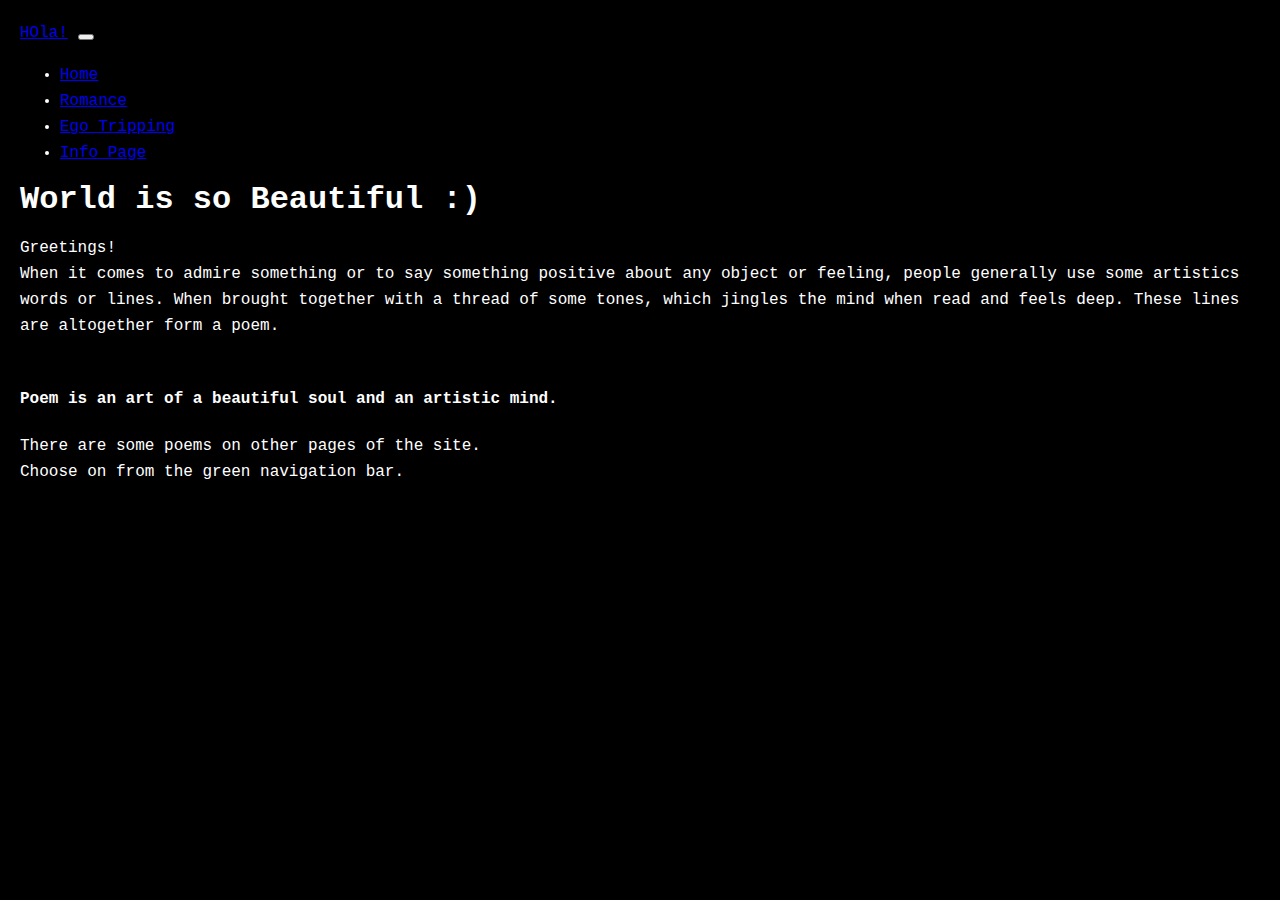
<file: index.html>
<!DOCTYPE html>
<html lang="en">
  <head>
  
    <title>Bootstrap Tutorial Sample Page</title>
    <meta charset="utf-8">
    <meta name="viewport" content="width=device-width, initial-scale=1">
    <link rel="stylesheet" href="https://stackpath.bootstrapcdn.com/bootstrap/4.1.3/css/bootstrap.min.css" integrity="sha384-MCw98/SFnGE8fJT3GXwEOngsV7Zt27NXFoaoApmYm81iuXoPkFOJwJ8ERdknLPMO" crossorigin="anonymous">
    <link rel="stylesheet" type="text/css" href="index_style.css">
  </head>
<body>


<script src="https://code.jquery.com/jquery-3.3.1.slim.min.js" integrity="sha384-q8i/X+965DzO0rT7abK41JStQIAqVgRVzpbzo5smXKp4YfRvH+8abtTE1Pi6jizo" crossorigin="anonymous"></script>
<script src="https://stackpath.bootstrapcdn.com/bootstrap/4.1.3/js/bootstrap.min.js" integrity="sha384-ChfqqxuZUCnJSK3+MXmPNIyE6ZbWh2IMqE241rYiqJxyMiZ6OW/JmZQ5stwEULTy" crossorigin="anonymous"></script>
 

<nav class="navbar navbar-expand-md">
  <a class="navbar-brand" href="#">HOla!</a>
  <button class="navbar-toggler navbar-dark" type="button" data-toggle="collapse" data-target="#main-navigation">
    <span class="navbar-toggler-icon"> </span>
  </button>
  <div class="collapse navbar-collapse" id="main-navigation">
    <ul class="navbar-nav">
      <li class="nav-item">
        <a class="nav-link" href="index.html">Home</a>
      </li>
      <li class="nav-item">
        <a class="nav-link" href="Poem1.html">Romance </a>
      </li>
      <li class="nav-item">
        <a class="nav-link" href="poem2.html">Ego Tripping</a>
      </li>
      <li class="nav-item">
        <a class="nav-link" href="info.html">Info Page</a>
      </li>
    </ul>
  </div>
</nav>	
    	<p>
    		<h1>World is so Beautiful :) </h1>
    		Greetings!</br>
    	  	
               When it comes to admire something or to say something positive about any object or 					feeling, people generally use some artistics words or lines. When brought together 					with a thread of some tones, which jingles the mind when read and feels deep. These 				lines are altogether form a poem.</br></br>    
           <h4>Poem is an art of a beautiful soul and an artistic mind.</h4>
          
           </p>
           <p>
              There are some poems on other pages of the site. </br> Choose on from the green navigation bar.
           </p>
    </body>
</html>
</file>
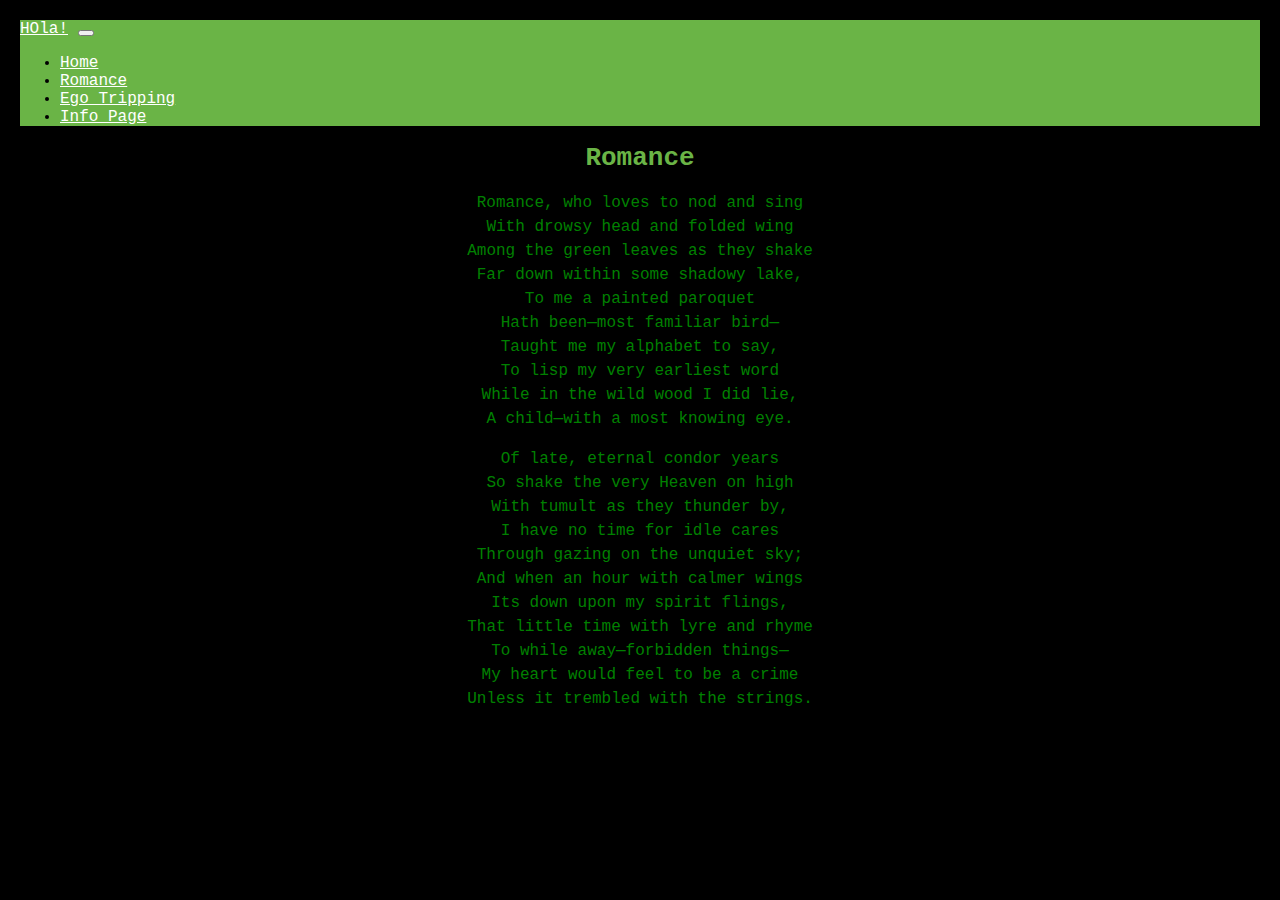
<file: Poem1.html>
<!DOCTYPE html>
<html lang="en">
  <head>
  
    <title>Bootstrap Tutorial Sample Page</title>
    <meta charset="utf-8">
    <meta name="viewport" content="width=device-width, initial-scale=1">
    <link rel="stylesheet" href="https://stackpath.bootstrapcdn.com/bootstrap/4.1.3/css/bootstrap.min.css" integrity="sha384-MCw98/SFnGE8fJT3GXwEOngsV7Zt27NXFoaoApmYm81iuXoPkFOJwJ8ERdknLPMO" crossorigin="anonymous">
    <link rel="stylesheet" type="text/css" href="poem1.css">
  </head>
<body>


<script src="https://code.jquery.com/jquery-3.3.1.slim.min.js" integrity="sha384-q8i/X+965DzO0rT7abK41JStQIAqVgRVzpbzo5smXKp4YfRvH+8abtTE1Pi6jizo" crossorigin="anonymous"></script>
<script src="https://stackpath.bootstrapcdn.com/bootstrap/4.1.3/js/bootstrap.min.js" integrity="sha384-ChfqqxuZUCnJSK3+MXmPNIyE6ZbWh2IMqE241rYiqJxyMiZ6OW/JmZQ5stwEULTy" crossorigin="anonymous"></script>
 

<nav class="navbar navbar-expand-md">
  <a class="navbar-brand" href="#">HOla!</a>
  <button class="navbar-toggler navbar-dark" type="button" data-toggle="collapse" data-target="#main-navigation">
    <span class="navbar-toggler-icon"> </span>
  </button>
  <div class="collapse navbar-collapse" id="main-navigation">
    <ul class="navbar-nav">
      <li class="nav-item">
        <a class="nav-link" href="index.html">Home</a>
      </li>
      <li class="nav-item">
        <a class="nav-link" href="Poem1.html">Romance </a>
      </li>
      <li class="nav-item">
        <a class="nav-link" href="poem2.html">Ego Tripping</a>
      </li>
      <li class="nav-item">
        <a class="nav-link" href="info.html">Info Page</a>
      </li>
    </ul>
  </div>
</nav>
<div class="description">

	<h1>     Romance    </h1>
	<p>Romance, who loves to nod and sing<br />
		With drowsy head and folded wing<br />
		Among the green leaves as they shake<br />
		Far down within some shadowy lake,<br />
		To me a painted paroquet<br />
		Hath been—most familiar bird—<br />
		Taught me my alphabet to say,<br />
		To lisp my very earliest word<br />
		While in the wild wood I did lie,<br />
		A child—with a most knowing eye.</p>
		<p>Of late, eternal condor years<br />
		So shake the very Heaven on high<br />
		With tumult as they thunder by,<br />
		I have no time for idle cares<br />
		Through gazing on the unquiet sky;<br />
		And when an hour with calmer wings<br />
		Its down upon my spirit flings,<br />
		That little time with lyre and rhyme<br />
		To while away—forbidden things—<br />
		My heart would feel to be a crime<br />
		Unless it trembled with the strings.</p>

</div>

</body>
</html>
</file>
<file: index_style.css>
body
{
	font : 100% Courier New;
	color : white;
	margin: 20px;
	line-height: 26px;
	background-color: #000000;
}
</file>
<file: poem1.css>
/*--- navigation bar ---*/
.navbar {
  background:#6ab446;
}
.nav-link,
.navbar-brand {
  color: #fff;
  cursor: pointer;
}
.nav-link {
  margin-right: 1em !important;
}
.nav-link:hover {
  color: #000;
}
.navbar-collapse {
  justify-content: flex-end;
}


body{
	background-color: black;
	font : 100% Courier New;
	margin: 20px;
}

.description{
	position: relative;
	top: 100%;
	font-size: 13px;
	text-align: center;

}


.description h1{
	color: #6ab446;

}


.description p{
	
	font-size: 1rem;
	line-height: 1.5;
	color: green;
}
</file>
